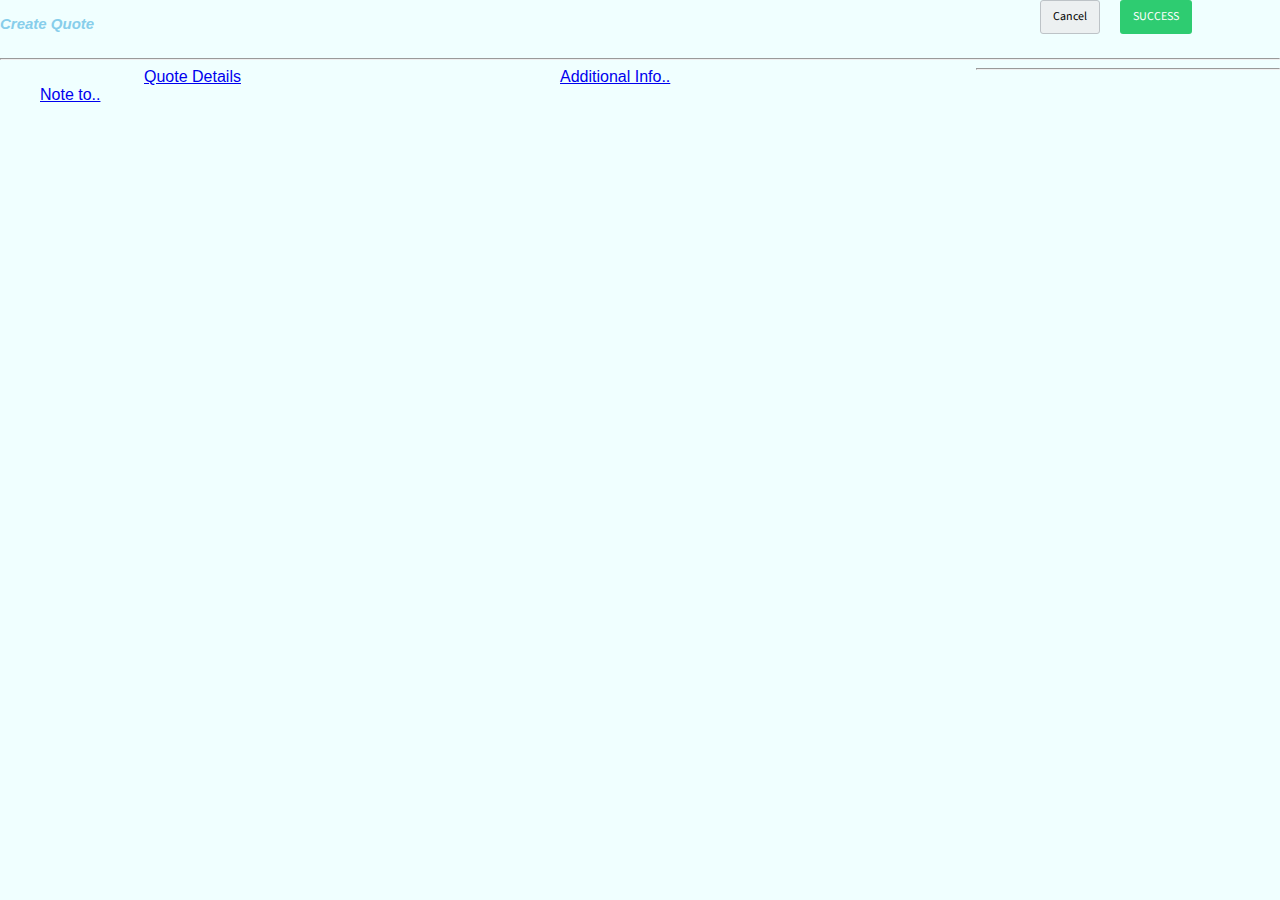
<file: index.html>
<html>
<head>
  <title>Index</title>
  <link rel="stylesheet" type="text/css" href="hyphen.css">
  <style>
  p {
    font-size: 15;
    font-style: oblique;
    font-weight: bold;
    color : skyblue;
  }

  #menu {
    margin-left: 40;
  }
  </style>
</head>
<body bgcolor =  	#F0FFFF>

  <div class="grid">
    <div class="grid__item grid__item--10">
      <p>Create Quote<p>
    </div>
    <div class="grid__item grid__item--2">
      <button class="btn btn--tertiary btn--small btn--round">Cancel</button>
      <button class="btn btn--success btn--small btn--round">SUCCESS</button>
    </div>
  </div>
  <hr>
  <div class="grid" id = menu>
    <div class="grid__item grid__item--1">
    &nbsp
    </div>

    <div class="grid__item grid__item--3">
      <a href = 'Quotedetails.html' target = 'main'>
         Quote Details
      </a>
    </div>
    <div class="grid__item grid__item--1">
    &nbsp
    </div>
    <div class="grid__item grid__item--3">
      <a href = 'Additionalinfo.html' target = 'main'>
        Additional Info..
      </a>
    </div>
    <div class="grid__item grid__item--1">
    &nbsp
    </div>
    <div class="grid__item grid__item--3">
      <a href = 'noteto.html' target = 'main'>
         Note to..
      </a>
    </div>
    <hr>
    </div>

</body>
</html>
</file>
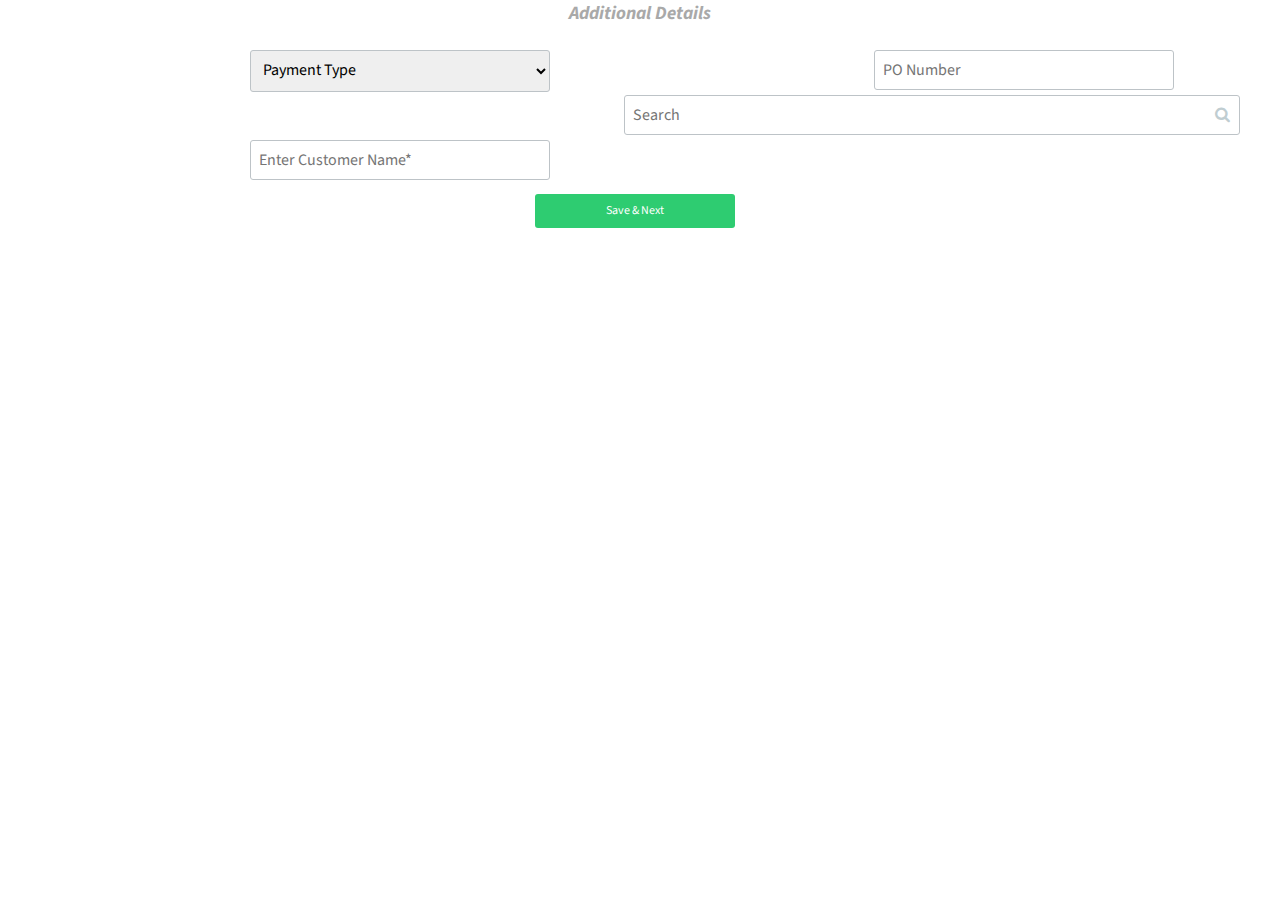
<file: Additionalinfo.html>
<html>
  <head>
    <title>Additional Info</title>
    <link rel="stylesheet" type="text/css" href="hyphen.css">
    <link rel="stylesheet" href="http://cdnjs.cloudflare.com/ajax/libs/font-awesome/4.4.0/css/font-awesome.min.css">
    <style>
      #set {
        width : 300;
        margin-left: 250;
        margin-right: 250;
      }

      #s {
        Width : 
      }

      h3 {
        width : 450;
        color : #A9A9A9;
        font-style: italic;
        heigth : 450;
      }

    </style>
  </head>
  <body>
    <center><h3>Additional Details<h3></center>
    <div class="grid">
      <div class="grid__item grid__item--6" >
        <select class="input" id  = 'set' >
          <option value = '1'>Payment Type</option>
          <option value = '2'>Amsterdam</option>
          <option value = '3'>United States</option>
          <option value = '4'>India</option>
        </select>
      </div>
      <div class="grid__item grid__item--6">
        <input class = 'input' type = 'text'  placeholder = 'PO Number' id  = 'set' />
      </div>


      <div class="grid">
        <div class="grid__item grid__item--6">
            <div class="input-icon input-icon--right">
              <i class="fa fa-search input-icon__icon"></i>
              <input type="search" class="input input-icon__input" placeholder="Search" id = 's'/>
            </div>
        </div>
        <div class="grid__item grid__item--6">
          <input class = 'input' type = 'text'  placeholder = 'Enter Customer Name*' id  = 'set' />
        </div>
      </div>

      <div class="grid">
        <div class="grid__item grid__item--12">
          <a href = 'noteto.html' target = 'main'>
            <button id = 'butto' class="btn btn--success btn--small btn--round">Save & Next</button>
          </a>
        </div>
    </div>
  </body>
</html>
</file>
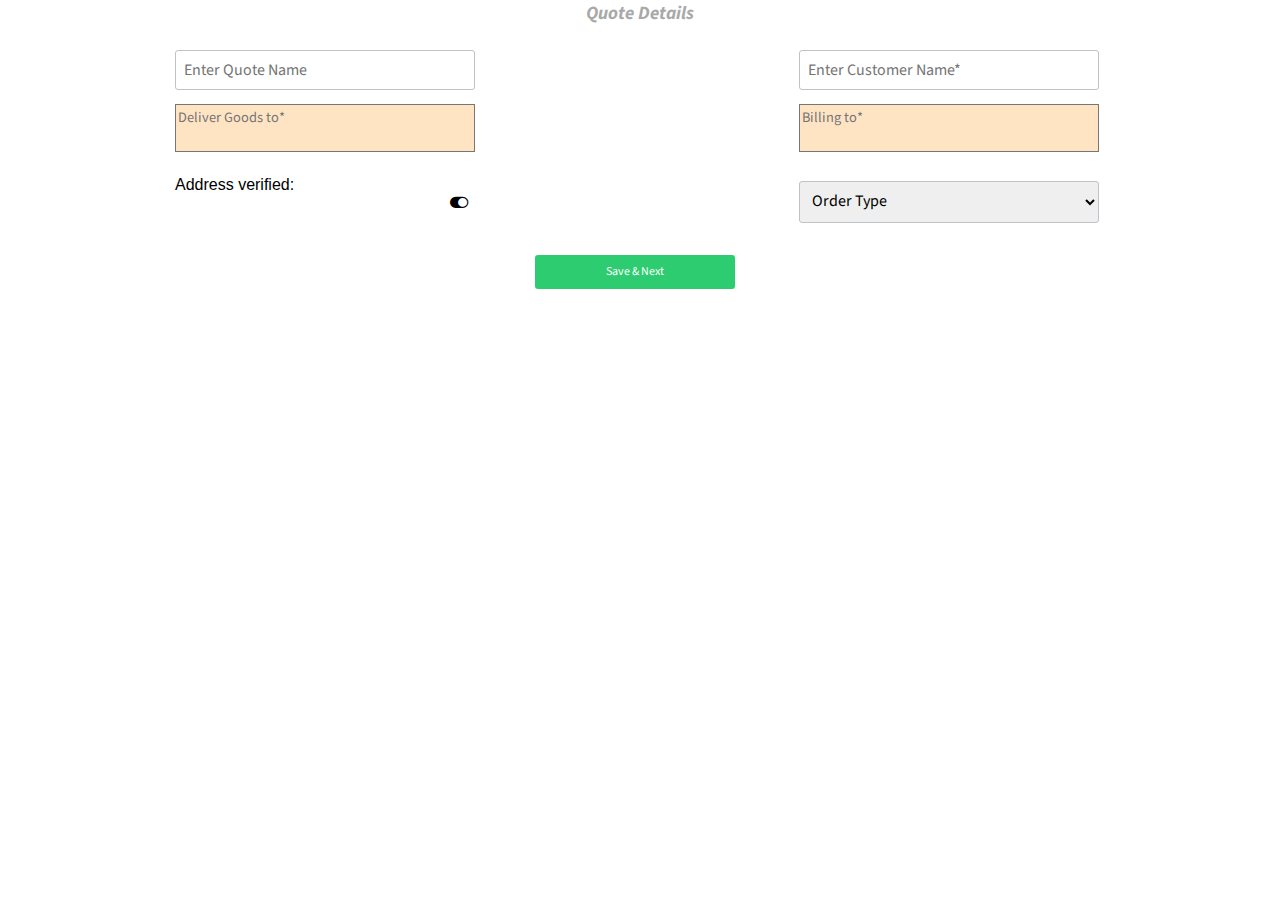
<file: Quotedetails.html>
<html>
  <head>
    <title>Quote Details</title>
      <link rel="stylesheet" type="text/css" href="hyphen.css">
      <link rel="stylesheet" href="http://cdnjs.cloudflare.com/ajax/libs/font-awesome/4.4.0/css/font-awesome.min.css">
      <style>
        #quote {
          margin-left :175;
        }
        #input {
          width : 300;
        }
        .label {
          background-color: #FFE4C4;
        }
        i {
          margin-left: 275;
        }

        #drop {
          margin-left: 33;
          width : 300;
        }
        h3 {
          width : 450;
          color : #A9A9A9;
          font-style: italic;
          heigth : 450;
        }
      </style>
  </head>
  <body>
    <center><h3>Quote Details<h3></center>
    <div class="grid">
      <div id = 'quote' class="grid__item grid__item--6">
        <input class = 'input'  id = 'input' type = 'text'  placeholder = 'Enter Quote Name' />
      </div>
      <div class="grid__item grid__item--1">
        <input class = 'input' id = 'input' type = 'text'  placeholder = 'Enter Customer Name*' />
      </div>
    </div>


    <div class="grid">
      <div id = 'quote' class="grid__item grid__item--6">
        <textarea class="label" id = 'input'  placeholder = 'Deliver Goods to*'></textarea>
      </div>
      <div class="grid__item grid__item--1">
        <textarea class="label" id = 'input'  placeholder = 'Billing to*' /></textarea>
      </div>
    </div>


    <div class="grid">
      <div id = 'quote' class="grid__item grid__item--4">
        Address verified:<i class="fa fa-toggle-on"></i>
      </div>
      <div id = 'quote' class="grid__item grid__item--2">
        <select class="input" id = 'drop'>
          <option value = '1'>Order Type</option>
          <option value = '2'>Amsterdam</option>
          <option value = '3'>United States</option>
          <option value = '4'>India</option>
        </select>
      </div>
    </div>

    <div class="grid">
      <div class="grid__item grid__item--6">
        &nbsp
      </div>
        &nbsp
      <div class="grid__item grid__item--6">
    </div>


    <div class="grid">
      <div class="grid__item grid__item--12">
        <a href = 'Additionalinfo.html' target = 'main'>
          <button id = 'butto' class="btn btn--success btn--small btn--round">Save & Next</button>
        </a>
      </div>


    </div>
  </body>
</html>
</file>
<file: hyphen.css>
/*! normalize.css v3.0.2 | MIT License | git.io/normalize */
/**
 * 1. Set default font family to sans-serif.
 * 2. Prevent iOS text size adjust after orientation change, without disabling
 *    user zoom.
 */
@import url(https://fonts.googleapis.com/css?family=Source+Sans+Pro:400,300,700);
html {
  font-family: sans-serif;
  /* 1 */
  -ms-text-size-adjust: 100%;
  /* 2 */
  -webkit-text-size-adjust: 100%;
  /* 2 */
}

/**
 * Remove default margin.
 */
body {
  margin: 0;
}

/* HTML5 display definitions
   ========================================================================== */
/**
 * Correct `block` display not defined for any HTML5 element in IE 8/9.
 * Correct `block` display not defined for `details` or `summary` in IE 10/11
 * and Firefox.
 * Correct `block` display not defined for `main` in IE 11.
 */
article,
aside,
details,
figcaption,
figure,
footer,
header,
hgroup,
main,
menu,
nav,
section,
summary {
  display: block;
}

/**
 * 1. Correct `inline-block` display not defined in IE 8/9.
 * 2. Normalize vertical alignment of `progress` in Chrome, Firefox, and Opera.
 */
audio,
canvas,
progress,
video {
  display: inline-block;
  /* 1 */
  vertical-align: baseline;
  /* 2 */
}

/**
 * Prevent modern browsers from displaying `audio` without controls.
 * Remove excess height in iOS 5 devices.
 */
audio:not([controls]) {
  display: none;
  height: 0;
}

/**
 * Address `[hidden]` styling not present in IE 8/9/10.
 * Hide the `template` element in IE 8/9/11, Safari, and Firefox < 22.
 */
[hidden],
template {
  display: none;
}

/* Links
   ========================================================================== */
/**
 * Remove the gray background color from active links in IE 10.
 */
a {
  background-color: transparent;
}

/**
 * Improve readability when focused and also mouse hovered in all browsers.
 */
a:active,
a:hover {
  outline: 0;
}

/* Text-level semantics
   ========================================================================== */
/**
 * Address styling not present in IE 8/9/10/11, Safari, and Chrome.
 */
abbr[title] {
  border-bottom: 1px dotted;
}

/**
 * Address style set to `bolder` in Firefox 4+, Safari, and Chrome.
 */
b,
strong {
  font-weight: bold;
}

/**
 * Address styling not present in Safari and Chrome.
 */
dfn {
  font-style: italic;
}

/**
 * Address variable `h1` font-size and margin within `section` and `article`
 * contexts in Firefox 4+, Safari, and Chrome.
 */
h1 {
  font-size: 2em;
  margin: 0.67em 0;
}

/**
 * Address styling not present in IE 8/9.
 */
mark {
  background: #ff0;
  color: #000;
}

/**
 * Address inconsistent and variable font size in all browsers.
 */
small {
  font-size: 80%;
}

/**
 * Prevent `sub` and `sup` affecting `line-height` in all browsers.
 */
sub,
sup {
  font-size: 75%;
  line-height: 0;
  position: relative;
  vertical-align: baseline;
}

sup {
  top: -0.5em;
}

sub {
  bottom: -0.25em;
}

/* Embedded content
   ========================================================================== */
/**
 * Remove border when inside `a` element in IE 8/9/10.
 */
img {
  border: 0;
}

/**
 * Correct overflow not hidden in IE 9/10/11.
 */
svg:not(:root) {
  overflow: hidden;
}

/* Grouping content
   ========================================================================== */
/**
 * Address margin not present in IE 8/9 and Safari.
 */
figure {
  margin: 1em 40px;
}

/**
 * Address differences between Firefox and other browsers.
 */
hr {
  -moz-box-sizing: content-box;
  box-sizing: content-box;
  height: 0;
}

/**
 * Contain overflow in all browsers.
 */
pre {
  overflow: auto;
}

/**
 * Address odd `em`-unit font size rendering in all browsers.
 */
code,
kbd,
pre,
samp {
  font-family: monospace, monospace;
  font-size: 1em;
}

/* Forms
   ========================================================================== */
/**
 * Known limitation: by default, Chrome and Safari on OS X allow very limited
 * styling of `select`, unless a `border` property is set.
 */
/**
 * 1. Correct color not being inherited.
 *    Known issue: affects color of disabled elements.
 * 2. Correct font properties not being inherited.
 * 3. Address margins set differently in Firefox 4+, Safari, and Chrome.
 */
button,
input,
optgroup,
select,
textarea {
  color: inherit;
  /* 1 */
  font: inherit;
  /* 2 */
  margin: 0;
  /* 3 */
}

/**
 * Address `overflow` set to `hidden` in IE 8/9/10/11.
 */
button {
  overflow: visible;
}

/**
 * Address inconsistent `text-transform` inheritance for `button` and `select`.
 * All other form control elements do not inherit `text-transform` values.
 * Correct `button` style inheritance in Firefox, IE 8/9/10/11, and Opera.
 * Correct `select` style inheritance in Firefox.
 */
button,
select {
  text-transform: none;
}

/**
 * 1. Avoid the WebKit bug in Android 4.0.* where (2) destroys native `audio`
 *    and `video` controls.
 * 2. Correct inability to style clickable `input` types in iOS.
 * 3. Improve usability and consistency of cursor style between image-type
 *    `input` and others.
 */
button,
html input[type="button"],
input[type="reset"],
input[type="submit"] {
  -webkit-appearance: button;
  /* 2 */
  cursor: pointer;
  /* 3 */
}

/**
 * Re-set default cursor for disabled elements.
 */
button[disabled],
html input[disabled] {
  cursor: default;
}

/**
 * Remove inner padding and border in Firefox 4+.
 */
button::-moz-focus-inner,
input::-moz-focus-inner {
  border: 0;
  padding: 0;
}

/**
 * Address Firefox 4+ setting `line-height` on `input` using `!important` in
 * the UA stylesheet.
 */
input {
  line-height: normal;
}

/**
 * It's recommended that you don't attempt to style these elements.
 * Firefox's implementation doesn't respect box-sizing, padding, or width.
 *
 * 1. Address box sizing set to `content-box` in IE 8/9/10.
 * 2. Remove excess padding in IE 8/9/10.
 */
input[type="checkbox"],
input[type="radio"] {
  box-sizing: border-box;
  /* 1 */
  padding: 0;
  /* 2 */
}

/**
 * Fix the cursor style for Chrome's increment/decrement buttons. For certain
 * `font-size` values of the `input`, it causes the cursor style of the
 * decrement button to change from `default` to `text`.
 */
input[type="number"]::-webkit-inner-spin-button,
input[type="number"]::-webkit-outer-spin-button {
  height: auto;
}

/**
 * 1. Address `appearance` set to `searchfield` in Safari and Chrome.
 * 2. Address `box-sizing` set to `border-box` in Safari and Chrome
 *    (include `-moz` to future-proof).
 */
input[type="search"] {
  -webkit-appearance: textfield;
  /* 1 */
  -moz-box-sizing: content-box;
  -webkit-box-sizing: content-box;
  /* 2 */
  box-sizing: content-box;
}

/**
 * Remove inner padding and search cancel button in Safari and Chrome on OS X.
 * Safari (but not Chrome) clips the cancel button when the search input has
 * padding (and `textfield` appearance).
 */
input[type="search"]::-webkit-search-cancel-button,
input[type="search"]::-webkit-search-decoration {
  -webkit-appearance: none;
}

/**
 * Define consistent border, margin, and padding.
 */
fieldset {
  border: 1px solid #c0c0c0;
  margin: 0 2px;
  padding: 0.35em 0.625em 0.75em;
}

/**
 * 1. Correct `color` not being inherited in IE 8/9/10/11.
 * 2. Remove padding so people aren't caught out if they zero out fieldsets.
 */
legend {
  border: 0;
  /* 1 */
  padding: 0;
  /* 2 */
}

/**
 * Remove default vertical scrollbar in IE 8/9/10/11.
 */
textarea {
  overflow: auto;
}

/**
 * Don't inherit the `font-weight` (applied by a rule above).
 * NOTE: the default cannot safely be changed in Chrome and Safari on OS X.
 */
optgroup {
  font-weight: bold;
}

/* Tables
   ========================================================================== */
/**
 * Remove most spacing between table cells.
 */
table {
  border-collapse: collapse;
  border-spacing: 0;
}

td,
th {
  padding: 0;
}

.alert {
  border-radius: 3px;
  color: #7f8c8d;
  font-size: 0.9rem;
  padding-bottom: 12px;
  padding-left: 12px;
  padding-top: 12px;
  width: 98%;
}

.alert--primary {
  background: #ebf5fb;
  border: 1px solid #a0cfee;
}

.alert--primary__close {
  color: #3498db;
}

.alert--secondary {
  background: #e8edf2;
  border: 1px solid #6789ab;
}

.alert--secondary__close {
  color: #34495e;
}

.alert--tertiary {
  background: #fdfefe;
  border: 1px solid white;
}

.alert--tertiary__close {
  color: #ecf0f1;
}

.alert--success {
  background: #eafaf1;
  border: 1px solid #93e7b6;
}

.alert--success__close {
  color: #2ecc71;
}

.alert--alert {
  background: #fdedec;
  border: 1px solid #f5b4ae;
}

.alert--alert__close {
  color: #e74c3c;
}

.alert--warning {
  background: #fef5e7;
  border: 1px solid #f9cf8b;
}

.alert--warning__close {
  color: #f39c12;
}

.alert__close {
  cursor: pointer;
  display: inline;
  float: right;
  padding-right: 12px;
}

.alert__invert {
  border-radius: 3px;
  color: #fff;
  font-size: 0.9rem;
  padding-bottom: 12px;
  padding-left: 12px;
  padding-top: 12px;
  width: 98%;
}

.alert__invert--primary {
  background: #3498db;
  border: 1px solid #3498db;
}

.alert__invert--secondary {
  background: #34495e;
  border: 1px solid #34495e;
}

.alert__invert--tertiary {
  background: #ecf0f1;
  border: 1px solid #ecf0f1;
}

.alert__invert--success {
  background: #2ecc71;
  border: 1px solid #2ecc71;
}

.alert__invert--alert {
  background: #e74c3c;
  border: 1px solid #e74c3c;
}

.alert__invert--warning {
  background: #f39c12;
  border: 1px solid #f39c12;
}

.alert__invert__close {
  cursor: pointer;
  display: inline;
  float: right;
  padding-right: 12px;
}

.btn {
  border: 1px solid transparent;
  cursor: pointer;
  font-size: 0.9rem;
  line-height: 1;
  margin: 0 1rem 1rem 0;
  padding: 0.85em 1em;
  text-align: center;
  transition: all .25s ease-out;
}

.btn--tiny {
  font-size: 0.65rem;
}

.btn--small {
  font-size: 0.75rem;
}

.btn--large {
  font-size: 1.25rem;
}

.btn--round {
  border-radius: 3px;
}

.btn--primary {
  background: #3498db;
  color: #fff;
}

.btn--primary:hover, .btn--primary:focus {
  background: #5dade2;
}

.btn--secondary {
  background: #34495e;
  color: #fff;
}

.btn--secondary:hover, .btn--secondary:focus {
  background: #4e6d8d;
}

.btn--tertiary {
  border-color: #bdc3c7;
  background: #ecf0f1;
  color: #000;
}

.btn--tertiary:hover, .btn--tertiary:focus {
  background: #d1dadd;
}

.btn--success {
  background: #2ecc71;
  color: #fff;
}

.btn--success:hover, .btn--success:focus {
  background: #55d98d;
}

.btn--alert {
  background: #e74c3c;
  color: #fff;
}

.btn--alert:hover, .btn--alert:focus {
  background: #ec7063;
}

.btn--warning {
  background: #f39c12;
  color: #fff;
}

.btn--warning:hover, .btn--warning:focus {
  background: #f5b041;
}

.input {
  border: 1px solid #bdc3c7;
  border-radius: 3px;
  box-sizing: border-box;
  display: block;
  margin-top: 5px;
  outline: 0;
  padding: 8px;
  transition: all .15s ease-in;
  width: 100%;
}

.input:focus {
  border-color: #3498db;
  box-shadow: 0 0 3px #3498db;
}

.input--primary {
  border-color: #3498db;
  box-shadow: 0 0 3px #3498db;
}

.input--primary:focus {
  border-color: #3498db;
  box-shadow: 0 0 3px #3498db;
}

.input--secondary {
  border-color: #34495e;
  box-shadow: 0 0 3px #34495e;
}

.input--secondary:focus {
  border-color: #34495e;
  box-shadow: 0 0 3px #34495e;
}

.input--tertiary {
  border-color: #ecf0f1;
  box-shadow: 0 0 3px #ecf0f1;
}

.input--tertiary:focus {
  border-color: #ecf0f1;
  box-shadow: 0 0 3px #ecf0f1;
}

.input--success {
  border-color: #2ecc71;
  box-shadow: 0 0 3px #2ecc71;
}

.input--success:focus {
  border-color: #2ecc71;
  box-shadow: 0 0 3px #2ecc71;
}

.input--alert {
  border-color: #e74c3c;
  box-shadow: 0 0 3px #e74c3c;
}

.input--alert:focus {
  border-color: #e74c3c;
  box-shadow: 0 0 3px #e74c3c;
}

.input--warning {
  border-color: #f39c12;
  box-shadow: 0 0 3px #f39c12;
}

.input--warning:focus {
  border-color: #f39c12;
  box-shadow: 0 0 3px #f39c12;
}

.input--disabled {
  background: #d5dde0;
  cursor: not-allowed;
}

.input-icon {
  position: relative;
}

.input-icon__icon {
  color: #c0cdd1;
  position: absolute;
  top: 11px;
}

.input-icon--right .input-icon__icon {
  float: right;
  right: 10px;
}

.input-icon--right .input-icon__input {
  padding-right: 25px;
}

.input-icon--left .input-icon__icon {
  left: 10px;
}

.input-icon--left .input-icon__input {
  padding-left: 25px;
}

textarea {
  resize: none;
}

input[type="search"] {
  -moz-box-sizing: border-box;
  -webkit-box-sizing: border-box;
  box-sizing: border-box;
}

.grid {
  max-width: 78rem;
}

.grid:after {
  clear: both;
  content: '';
  display: block;
}

.grid + .grid {
  margin-top: 0.875em;
}

.grid:last-child {
  margin-right: 0;
}

.grid__item {
  box-sizing: border-box;
  float: left;
  margin-right: 0.5rem;
  vertical-align: top;
}

.grid__item--1 {
  width: 6rem;
}

.grid__item--2 {
  width: 12.5rem;
}

.grid__item--3 {
  width: 19rem;
}

.grid__item--4 {
  width: 25.5rem;
}

.grid__item--5 {
  width: 32rem;
}

.grid__item--6 {
  width: 38.5rem;
}

.grid__item--7 {
  width: 45rem;
}

.grid__item--8 {
  width: 51.5rem;
}

.grid__item--9 {
  width: 58rem;
}

.grid__item--10 {
  width: 64.5rem;
}

.grid__item--11 {
  width: 71rem;
}

.grid__item--12 {
  width: 77.5rem;
}

.label {
  color: #95a5a6;
  font-size: 0.9rem;
  margin-bottom: 10px;
}

.text {
  font-size: 0.9rem;
}

.text--tiny {
  font-size: 0.65rem;
}

.text--small {
  font-size: 0.75rem;
}

.text--large {
  font-size: 1.25rem;
}

.text--primary {
  color: #3498db;
}

.text--secondary {
  color: #34495e;
}

.text--tertiary {
  color: #ecf0f1;
}

.text--success {
  color: #2ecc71;
}

.text--alert {
  color: #e74c3c;
}

.text--warning {
  color: #f39c12;
}

#butto {
  margin-left : 535;
  width : 200;
}

h1, h2, h3, h4, h5, h6, label, button, table, textarea, input, select {
  font-family: "Source Sans Pro", sans-serif;
}

#70 {
float :left;
width : 70%;
}

#30 {
  float : rigth;
  width : 30%;
}
</file>
